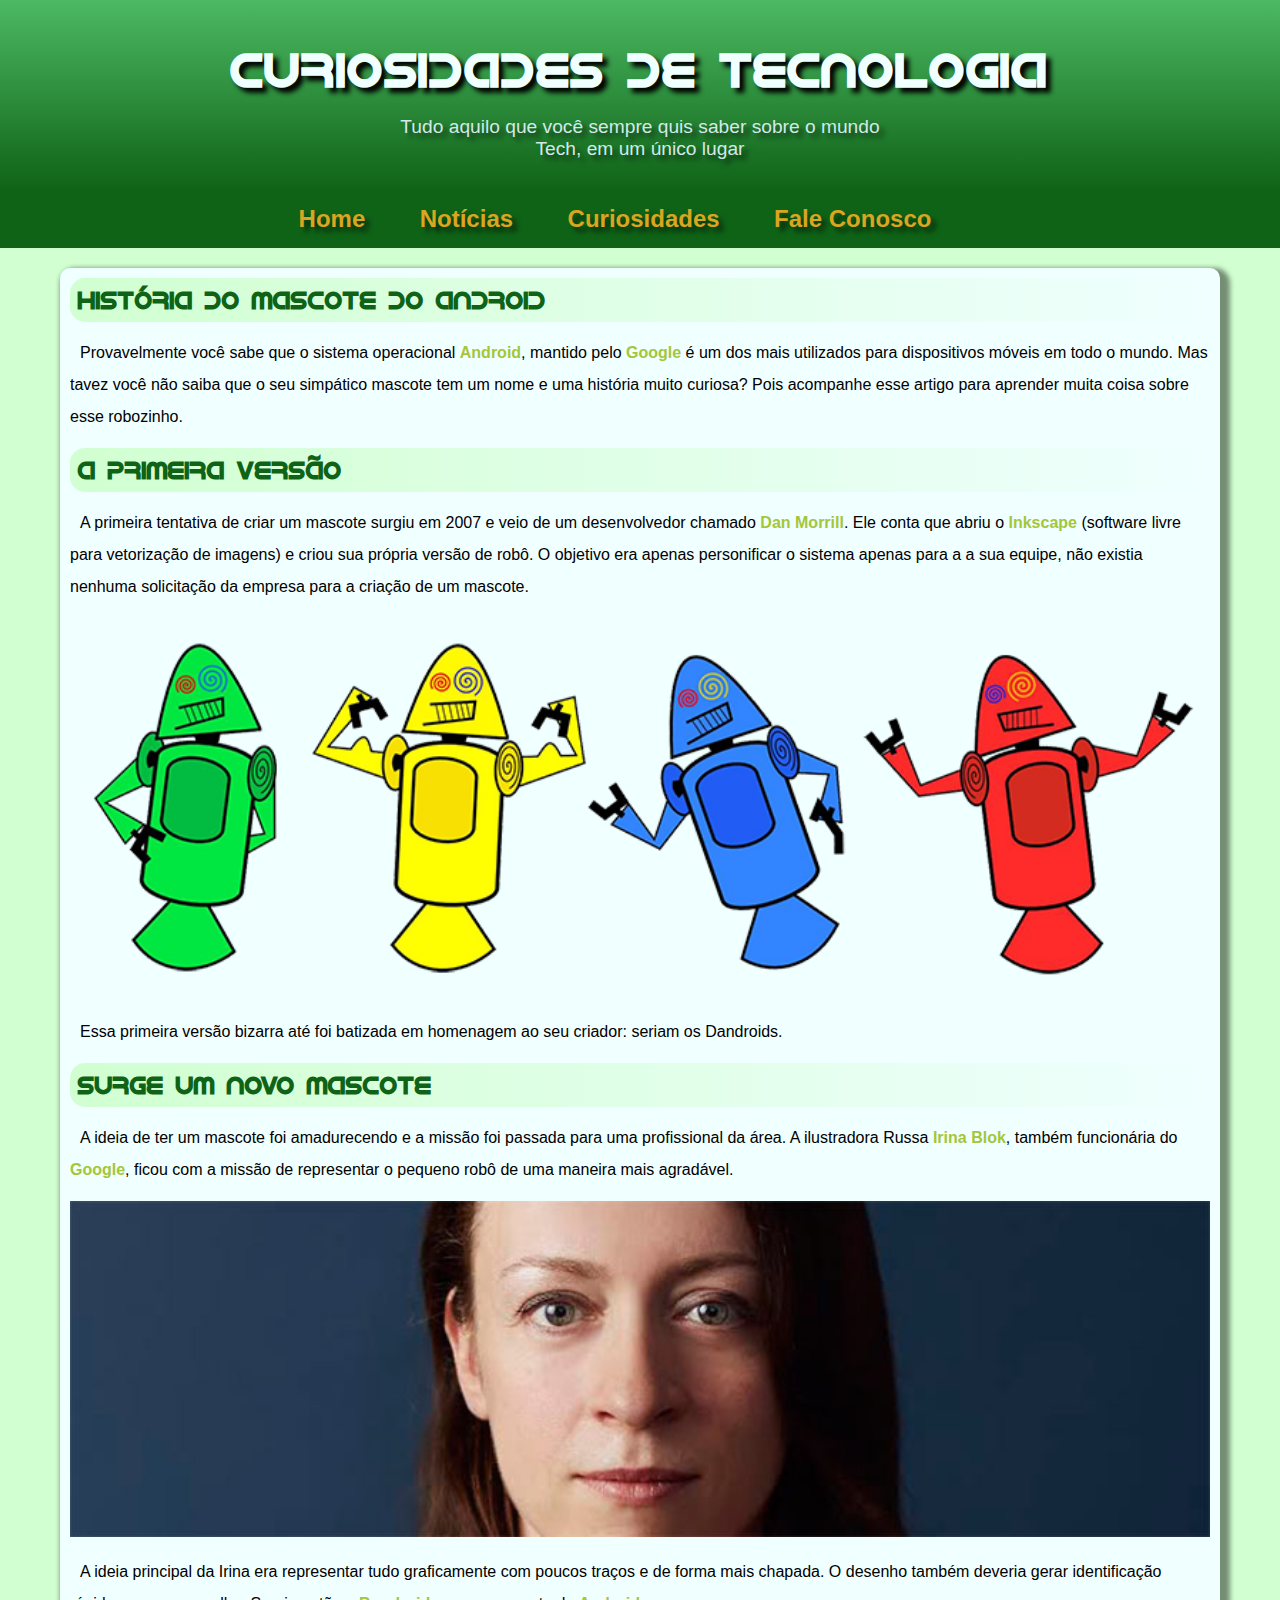
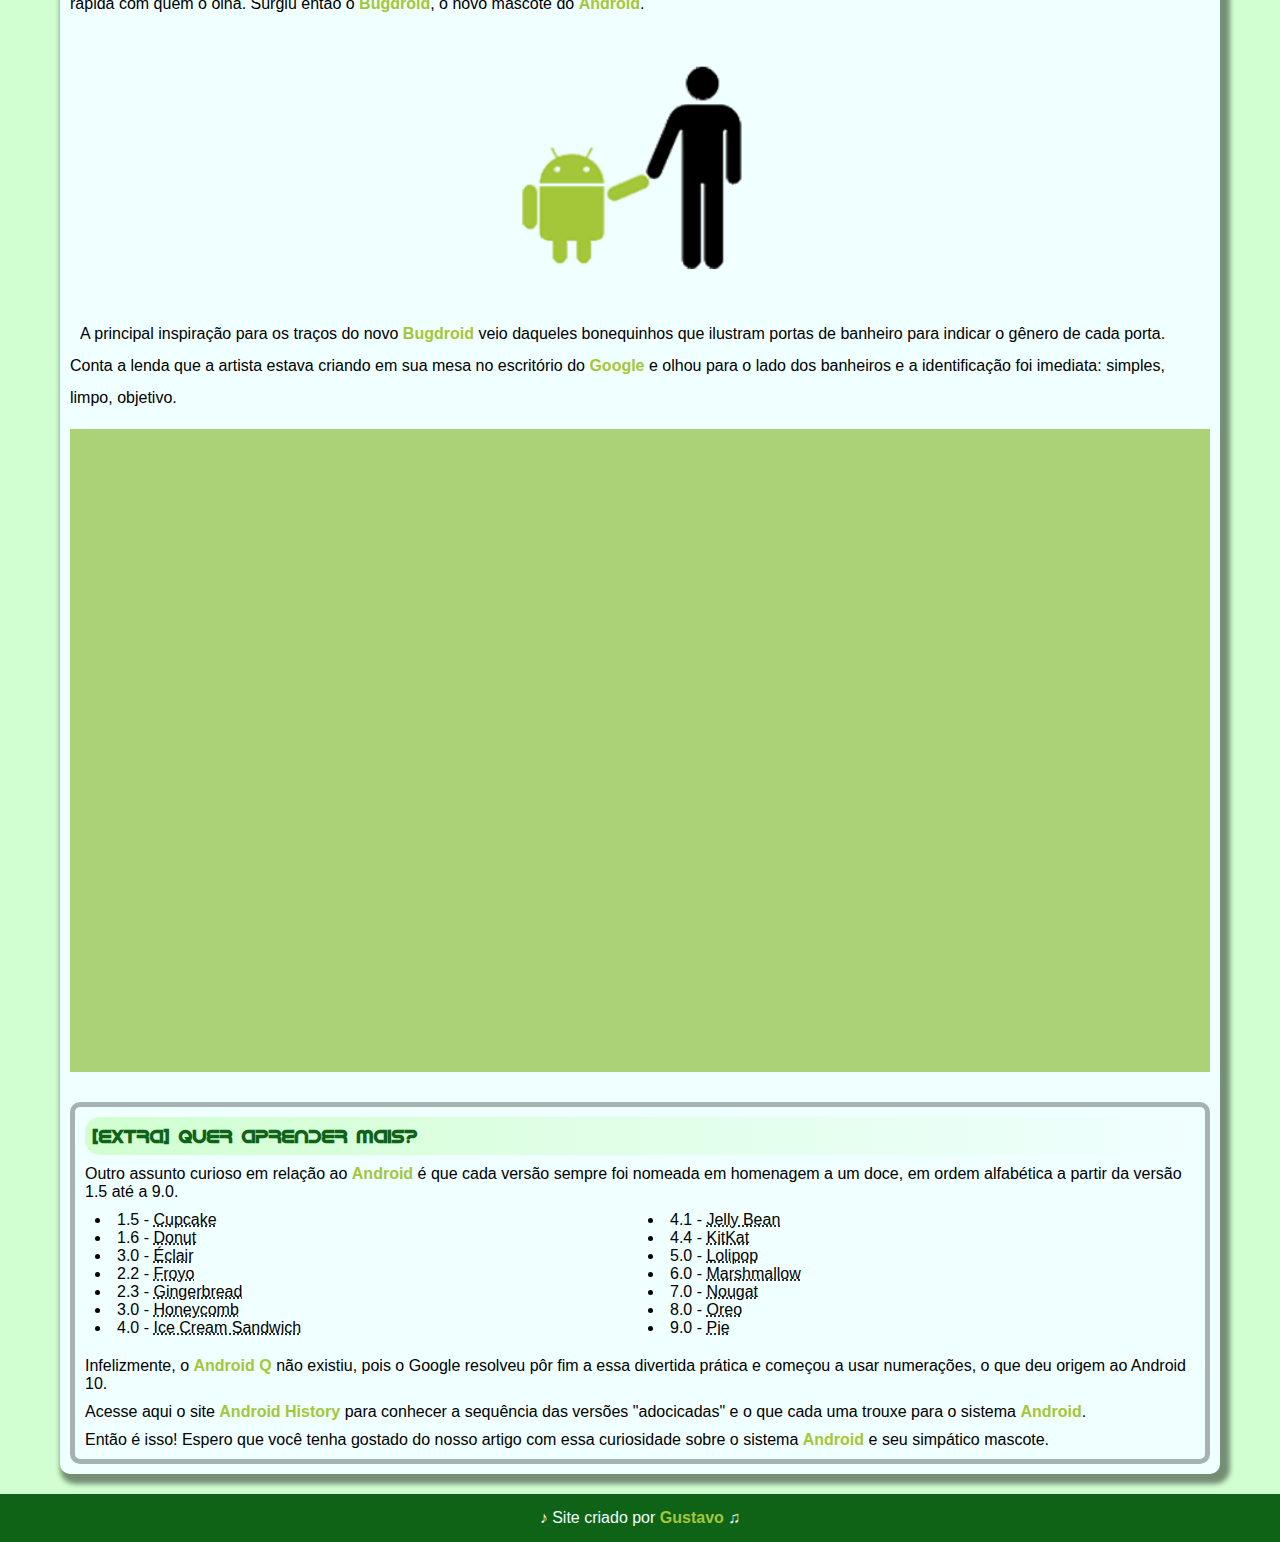
<file: index.html>
<!DOCTYPE html>
<html lang="en">

<head>
    <meta charset="UTF-8">
    <meta name="viewport" content="width=device-width, initial-scale=1.0">
    <link rel="shortcut icon" href="imagens/favicon.ico" type="image/x-icon">
    <link rel="stylesheet" href="style.css">
</head>
<title>Curiosidades de Tecnologia</title>

<body>
    <header>
        <h1>Curiosidades de Tecnologia</h1>
        <p>Tudo aquilo que você sempre quis saber sobre o mundo Tech, em um único lugar</p>
    </header>
    <nav>
        <a href="#">Home</a>
        <a href="#">Notícias</a>
        <a href="#">Curiosidades</a>
        <a href="#">Fale Conosco</a>
    </nav>
    <main>
        <article>
            <h2 id="fonte_android">História do Mascote do Android</h2>
            <p>Provavelmente você sabe que o sistema operacional <strong>Android</strong>, mantido pelo
                <strong>Google</strong> é um dos mais utilizados
                para
                dispositivos móveis em todo o mundo. Mas tavez você não saiba que o seu simpático mascote tem um nome e
                uma
                história
                muito curiosa? Pois acompanhe esse artigo para aprender muita coisa sobre esse robozinho.
            </p>
            <h2>A primeira versão</h2>
            <p>A primeira tentativa de criar um mascote surgiu em 2007 e veio de um desenvolvedor chamado <a
                    href="https://androidcommunity.com/dan-morrill-shows-us-the-android-mascot-that-almost-was-20130103/"
                    target="_blank">Dan
                    Morrill</a>.
                Ele
                conta
                que
                abriu o <a id="link" href="https://inkscape.org/it/" target="_blank">Inkscape</a> (software livre para
                vetorização de
                imagens) e criou sua
                própria versão de robô.
                O objetivo era
                apenas
                personificar o sistema apenas para a a sua equipe, não existia nenhuma solicitação da empresa para a
                criação
                de
                um
                mascote.</p>
            <picture>
                <source media="(max-width: 600px)" srcset="imagens/dan-droids-pq.png">
                <img src="imagens/dan-droids.png" alt="robozinhos coloridos">
            </picture>
            <p>Essa primeira versão bizarra até foi batizada em homenagem ao seu criador: seriam os Dandroids.</p>
            <h2>Surge um novo mascote
            </h2>
            <p>A ideia de ter um mascote foi amadurecendo e a missão foi passada para uma profissional da área. A
                ilustradora
                Russa
                <a href="https://www.irinablok.com/android" target="_blank">Irina Blok</a>, também funcionária do
                <strong>Google</strong>, ficou com a missão de representar o pequeno
                robô de uma
                maneira
                mais
                agradável.
            </p>
            <picture>
                <source media="(max-width: 600px)" srcset="imagens/irina-blok-pq.jpg">
                <img src="imagens/irina-blok.jpg" alt="">
            </picture>
            <p>A ideia principal da Irina era representar tudo graficamente com poucos traços e de forma mais chapada. O
                desenho
                também
                deveria gerar identificação rápida com quem o olha. Surgiu então o <strong>Bugdroid</strong>, o novo
                mascote do <strong>Android</strong>.
            </p>
            <img src="imagens/bugdroid.png" class="pequeno" alt="mascote do android">
            <p>A principal inspiração para os traços do novo <strong>Bugdroid</strong> veio daqueles bonequinhos que
                ilustram portas de
                banheiro
                para
                indicar o gênero de cada porta. Conta a lenda que a artista estava criando em sua mesa no escritório do
                <strong>Google</strong> e
                olhou
                para o lado dos banheiros e a identificação foi imediata: simples, limpo, objetivo.
            </p>
            <div class="video">
                <iframe width="560" height="315" src="https://www.youtube.com/embed/l2UDgpLz20M"
                    title="YouTube video player" frameborder="0"
                    allow="accelerometer; autoplay; clipboard-write; encrypted-media; gyroscope; picture-in-picture; web-share"
                    allowfullscreen></iframe>
            </div>
            <aside>
                <h3>[EXTRA] Quer aprender mais?</h3>
                <p>
                    Outro assunto curioso em relação ao <strong>Android</strong> é que cada versão sempre foi nomeada em
                    homenagem a um doce,
                    em ordem
                    alfabética a partir da versão 1.5 até a 9.0.
                </p>
                <ul>
                    <li>1.5 - <abbr title="Bolo de Copo">Cupcake</abbr></li>
                    <li>1.6 - <abbr title="Rosquinha">Donut</abbr></li>
                    <li>3.0 - <abbr title="Bomba">Éclair</abbr></li>
                    <li>2.2 - <abbr title="Frozen Yogurt">Froyo</abbr></li>
                    <li>2.3 - <abbr title="Biscoito de Gengibre">Gingerbread</abbr></li>
                    <li>3.0 - <abbr title="Favo de Mel">Honeycomb</abbr></li>
                    <li>4.0 - <abbr title="Sanduíche de sorvete">Ice Cream Sandwich</abbr></li>
                    <li>4.1 - <abbr title="Jujuba">Jelly Bean</abbr></li>
                    <li>4.4 - <abbr title="KitKat">KitKat</abbr></li>
                    <li>5.0 - <abbr title="Pirulito">Lolipop</abbr></li>
                    <li>6.0 - <abbr title="Marshmallow">Marshmallow</abbr></li>
                    <li>7.0 - <abbr title="Torrone">Nougat</abbr></li>
                    <li>8.0 - <abbr title="Oreo">Oreo</abbr></li>
                    <li>9.0 - <abbr title="Torta">Pie</abbr></li>
                </ul>
                <p>
                    Infelizmente, o <strong>Android Q</strong> não existiu, pois o Google resolveu pôr fim a essa
                    divertida
                    prática e começou
                    a usar
                    numerações, o que deu origem ao Android 10.
                </p>
                <p>
                    Acesse aqui o site <a href="https://www.androidauthority.com/history-android-os-name-789433/"
                        target="_blank">Android History</a> para conhecer a sequência das versões "adocicadas" e o que
                    cada
                    uma
                    trouxe para o
                    sistema <strong>Android</strong>.
                </p>
                <p>
                    Então é isso! Espero que você tenha gostado do nosso artigo com essa curiosidade sobre o sistema
                    <strong>Android</strong>
                    e seu simpático
                    mascote.
                </p>
            </aside>
        </article>
    </main>
    <footer>♪ Site criado por <a href="https://www.instagram.com/gustavogarciasamartano/" target="_blank">Gustavo</a> ♫
    </footer>
</body>

</html>
</file>
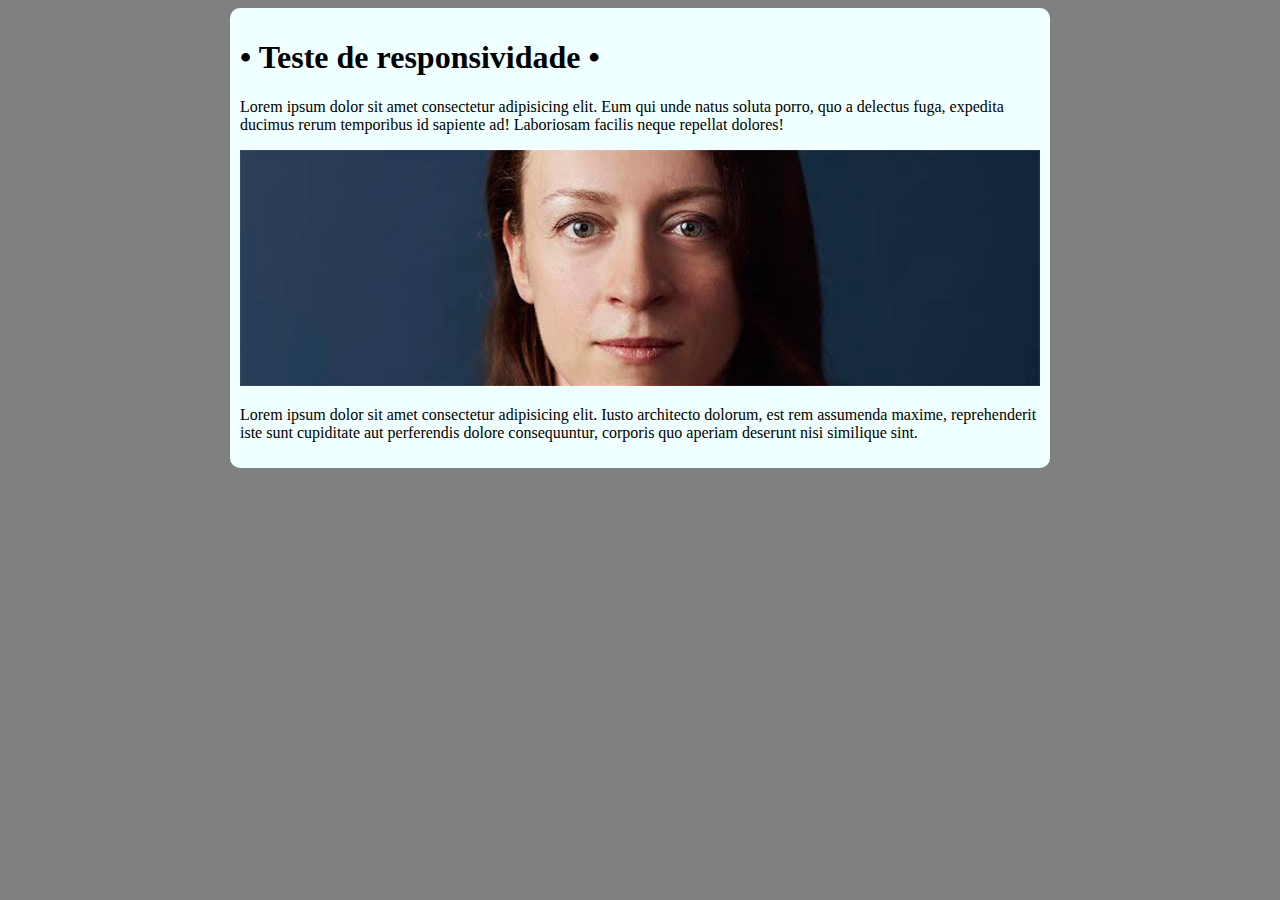
<file: responsividade.html>
<!DOCTYPE html>
<html lang="en">

<head>
    <meta charset="UTF-8">
    <meta name="viewport" content="width=device-width, initial-scale=1.0">
    <style>
        body {
            background-color: grey;
        }

        main {
            background-color: azure;
            padding: 10px;
            border-radius: 10px;
            min-width: 280px;
            max-width: 800px;
            margin: auto;
        }

        img {
            width: 100%;
        }
    </style>
    <title>
        <h1>Teste de responsividade •</h1>
    </title>
</head>

<body>
    <main>
        <h1>• Teste de responsividade •</h1>
        <p>Lorem ipsum dolor sit amet consectetur adipisicing elit. Eum qui unde natus soluta porro, quo a delectus
            fuga, expedita ducimus rerum temporibus id sapiente ad! Laboriosam facilis neque repellat dolores!</p>
        <picture>
            <source media="(max-width: 600px)" srcset="imagens/irina-blok-pq.jpg">
            <img src="imagens/irina-blok.jpg" alt="">
        </picture>
        <p>Lorem ipsum dolor sit amet consectetur adipisicing elit. Iusto architecto dolorum, est rem assumenda maxime,
            reprehenderit iste sunt cupiditate aut perferendis dolore consequuntur, corporis quo aperiam deserunt nisi
            similique sint.</p>
    </main>
</body>

</html>
</file>
<file: style.css>
@font-face {
    font-family: 'android';
    src: url('fontes/idroid.otf') format("opentype");
    font-weight: normal
}

@import url('https://fonts.googleapis.com/css2?family=Bebas+Neue&family=Kaushan+Script&family=Raleway:wght@200&display=swap');

* {
    margin: 0%;
    padding: 0%;
}

:root {
    --cor0: rgb(209, 255, 209);
    --cor1: #4CB963;
    --cor2: #0f6317;
    --cor3: #acd277;
    --cor4: #a4c639;
    --fonte_padrao: Arial,
        Verdana,
        Helvetica,
        sans-serif;
    --font_destaque: 'Bebas Neue', 'cursive';
    --font_android: 'android', 'cursive'
}

#fonte_android {
    font-family: var(--font_android);
}

nav {
    background-color: var(--cor2);
    padding: 15px;
    text-align: center;
}

nav>a {
    color: goldenrod;
    text-decoration: none;
    font-size: 1.5em;
    transition-duration: 0.6s;
    margin-right: 50px;
    text-shadow: 5px 5px 5px rgba(0, 0, 0, 0.559);
}


nav>a:hover {
    background-color: rgba(0, 0, 0, 0.396);
    padding: 7px;
    border-radius: 15px;
}

a {
    font-weight: bold;
    text-decoration: none;
    color: var(--cor4);
}

main a:hover {
    font-weight: bold;
    text-decoration: none;
    color: rgb(225, 2, 2);
}

header {
    text-align: center;
    background-image: linear-gradient(to bottom, var(--cor1), var(--cor2));
    color: azure;
    font-family: var(--font_destaque);
    min-height: 150px;
    padding-top: 40px;
}

header>h1 {
    color: azure;
    text-shadow: 5px 5px 5px black;
    margin-bottom: 20px;
    font-family: var(--font_android);
    font-size: 3.0em;
}

header>p {
    color: rgb(211, 233, 233);
    font-family: Arial, Helvetica, sans-serif;
    text-shadow: 5px 5px 5px rgba(0, 0, 0, 0.559);
    font-size: 1.2em;
    max-width: 500px;
    margin: auto;
}

body {
    background-color: rgb(209, 255, 209);
    font-family: var(--fonte_padrao);
}


main {
    background-color: azure;
    min-width: 300px;
    max-width: 1140px;
    padding: 10px;
    margin: auto;
    box-shadow: 5px 5px 5px 5px rgba(0, 0, 0, 0.442);
    border-radius: 10px;
    margin-bottom: 20px;
    margin-top: 20px;
}

h2 {
    color: var(--cor2);
    background-image: linear-gradient(to right, var(--cor0), azure);
    font-family: var(--font_android);
    border-radius: 15px 0px 0px 15px;
    padding: 8px;
}

main>article>p {
    text-indent: 10px;
    margin: 15px 0px;
    line-height: 2em;
    font-size: 1em;
}

main img {
    width: 100%;
}

main img.pequeno {
    display: block;
    margin: auto;
    padding: 20px;
    max-width: 350px;
}

strong {
    color: var(--cor4);
}

div.video {
    background-color: #acd277;
    padding: 10px;
    margin-bottom: 30px;
    padding-bottom: 55.5%;
    position: relative;
}

div.video>iframe {
    position: absolute;
    top: 5%;
    left: 5%;
    width: 90%;
    height: 90%;
}

aside {
    border: 5px solid rgba(0, 0, 0, 0.307);
    padding: 10px;
    border-radius: 10px;
}

aside>h3 {
    color: var(--cor2);
    background-image: linear-gradient(to right, rgb(209, 255, 209), azure);
    border-radius: 15px 0px 0px 15px;
    padding: 8px;
    font-family: var(--font_android);
}

aside>p {
    margin-top: 10px;
}

aside>ul {
    list-style-position: inside;
    columns: 2;
    padding: 10px;
}

footer {
    background-color: var(--cor2);
    color: azure;
    text-align: center;
    padding: 15px;
}
</file>
